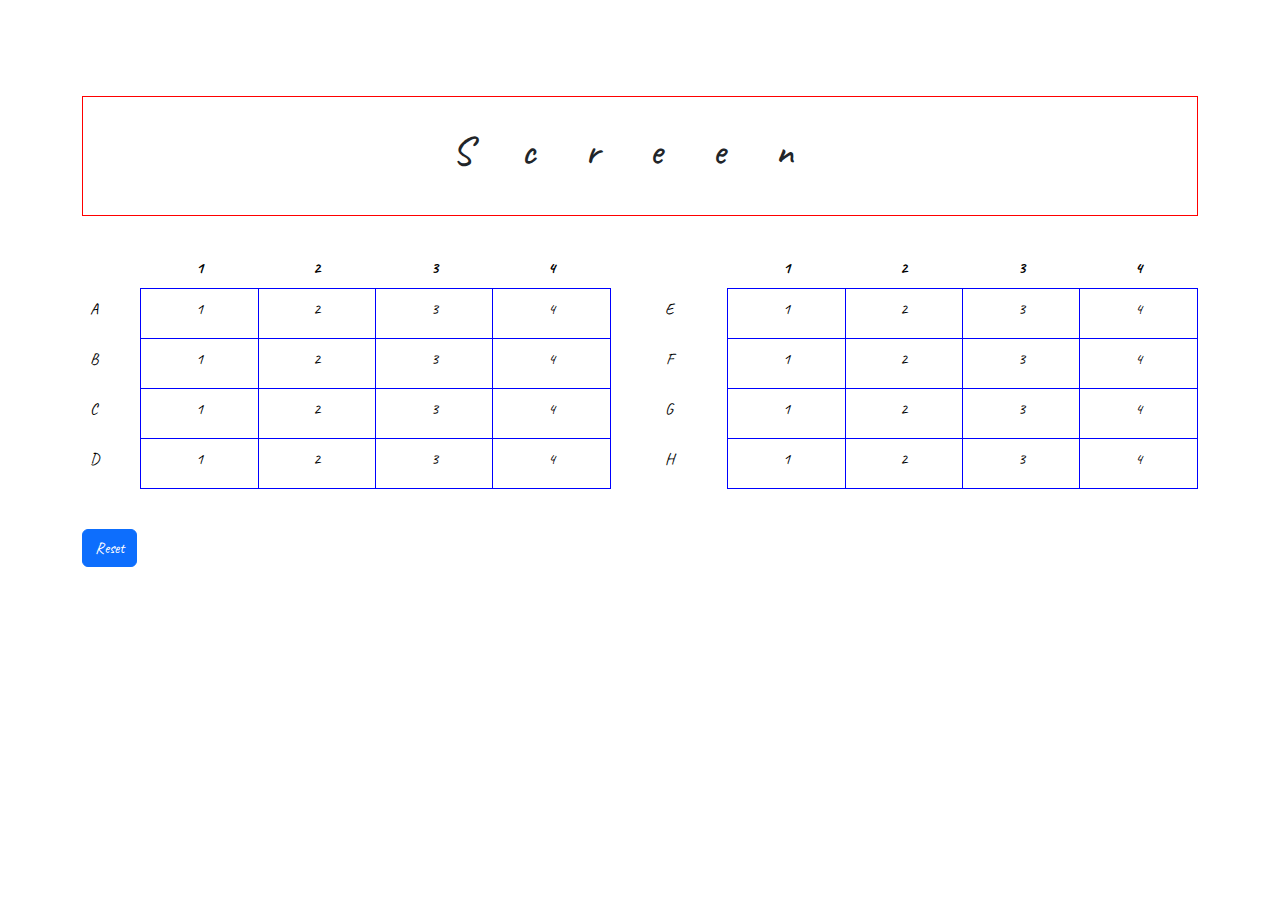
<file: index.html>
<!DOCTYPE html>
<html lang="en">
  <head>
    <meta charset="UTF-8" />
    <meta http-equiv="X-UA-Compatible" content="IE=edge" />
    <meta name="viewport" content="width=device-width, initial-scale=1.0" />
    <title>Ticket</title>
    <link rel="icon" href="favicon.ico" type="image/x-icon" />
    <link rel="stylesheet" href="style.css" />
    <!-- CSS only -->
    <link
      href="https://cdn.jsdelivr.net/npm/bootstrap@5.2.3/dist/css/bootstrap.min.css"
      rel="stylesheet"
    />
    <link
      rel="stylesheet"
      href="https://cdnjs.cloudflare.com/ajax/libs/font-awesome/6.2.1/css/all.min.css"
    />
  </head>
  <body>
    <br />
    <br />
    <br />
    <br />

    <div class="container">
      <h1>Screen</h1>
      <br />
  
      <table class="table table-borderless" id="datatable">
        <thead>
          <tr>
            <th></th>
            <th>1</th>
            <th>2</th>
            <th>3</th>
            <th>4</th>
            <th></th>
            <th>1</th>
            <th>2</th>
            <th>3</th>
            <th>4</th>
          </tr>
        </thead>
        <tbody>
          <tr>
            <td>A</td>
            <td>1</td>
            <td>2</td>
            <td>3</td>
            <td>4</td>
            <td>E</td>
            <td>1</td>
            <td>2</td>
            <td>3</td>
            <td>4</td>
          </tr>
          <tr>
            <td>B</td>
            <td>1</td>
            <td>2</td>
            <td>3</td>
            <td>4</td>
            <td>F</td>
           <td>1</td>
            <td>2</td>
            <td>3</td>
            <td>4</td>
          </tr>
          <tr>
            <td>C</td>
            <td>1</td>
            <td>2</td>
            <td>3</td>
            <td>4</td>
            <td>G</td>
            <td>1</td>
            <td>2</td>
            <td>3</td>
            <td>4</td>
          </tr>
          <tr>
            <td>D</td>
            <td>1</td>
            <td>2</td>
            <td>3</td>
            <td>4</td>
            <td>H</td>
           <td>1</td>
            <td>2</td>
            <td>3</td>
            <td>4</td>
          </tr>
        </tbody>
      </table>
      <br />
      <button class="btn btn-primary">Reset</button>
    </div>

    <script src="https://code.jquery.com/jquery-3.6.1.js"></script>
    <script>
      $(document).ready(function () {
        $("td:not(:first-child, :nth-child(6))").click(function () {
          if ($(this).hasClass("booked")) {
            $(this).removeClass("booked");
          } else {
            $(this).addClass("booked");
          }
        });

        $("tr td:nth-child(6)").on("click", function (e) {
          e.preventDefault();
          return false;
        });

        $("button").on("click", function () {
          if ($("td").hasClass("booked")) {
            $("td").removeClass("booked");
          }
        });
      });
    </script>
  </body>
</html>
</file>
<file: style.css>
@import url('https://fonts.googleapis.com/css2?family=Caveat&display=swap');


* {
  font-family: 'Caveat', cursive ;
}
body {
  width: 100%;  
  /* border: 2px solid black; */  
}

h1 {
  text-align: center;
  border: 1px solid red;
  height: 120px;
  letter-spacing: 50px;
  padding-top: 30px;
  padding-left: 15px;
}


.booked {
  background-color: red !important;
  color: white ;
}

.ticket-table {
  
  display: inline-block;
  margin-left: 80%;
  margin-bottom: 5px;
  border: 1px solid cornflowerblue;
}

table thead th {
  text-align: center;
}

.table tr td:nth-child(1) {
  /* border: 1px solid black !important; */
  text-align: left;  
}

.table tr td:nth-child(6) {
  text-align: center;
  border: none !important;
  /* background-color: white !important; */
}


.table tbody tr td:not(:first-child) {
  border: 1px solid blue;
  width: 100px;
  height: 50px;
  text-align: center;
  
}

.table tbody tr td:not(:first-child, :nth-child(6)):hover {
  cursor: pointer;
}

 

.table tbody tr td:first-child {
  width: 50px;
}

.table thead tr td {
  text-align: center;
}
</file>
